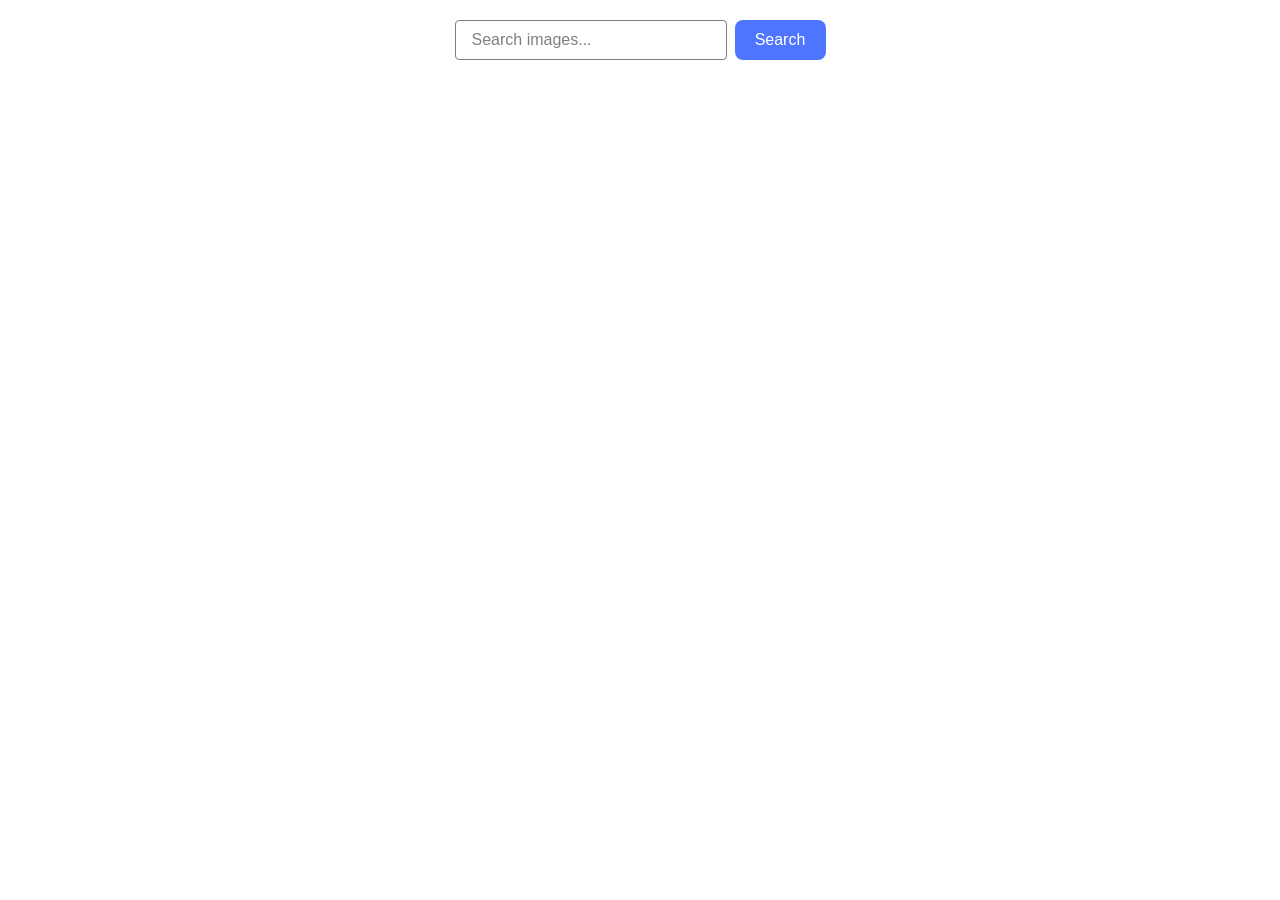
<file: src/index.html>
<!DOCTYPE html>
<html lang="en">
  <head>
    <meta charset="UTF-8" />
    <link rel="icon" type="image/svg+xml" href="/favicon.svg" />
    <meta name="viewport" content="width=device-width, initial-scale=1.0" />
    <title>Vanilla App Template</title>

    <link rel="stylesheet" href="./css/styles.css" />
  </head>
  <body>
    <main>
      <form class="form">
        <label>
          <input
            type="text"
            name="search-text"
            placeholder="Search images..."
            required
          />
        </label>
        <button type="submit">Search</button>
      </form>

      <span class="loader"></span>

      <ul class="gallery"></ul>
      <script type="module" src="./main.js"></script>
    </main>
  </body>
</html>
</file>
<file: src/css/styles.css>
@import url(./form.css);
@import url(./base.css);
@import url(./reset.css);
@import url(./loader.css);
@import url(./gallery.css);
</file>
